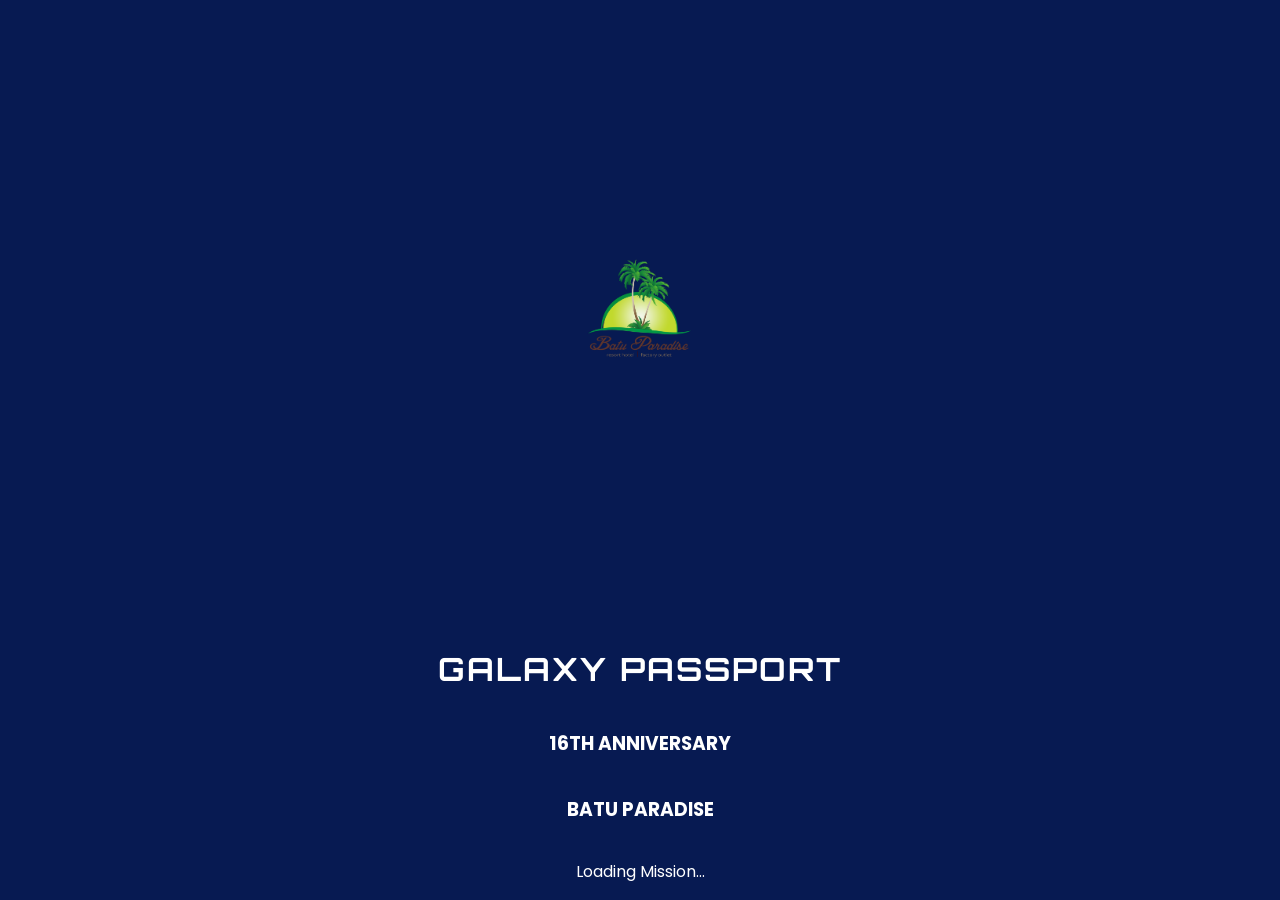
<file: index.html>
<!DOCTYPE html>
<html>
<head>

<meta charset="UTF-8">
<meta name="viewport" content="width=device-width, initial-scale=1">

<title>BP GALAXY</title>

<link rel="stylesheet" href="css/style.css">

</head>

<body>

<div id="splash" class="splash">

    <img src="images/logo.png" class="logo">

    <h1 class="title">
        GALAXY PASSPORT
    </h1>

    <h3 class="subtitle">
        16TH ANNIVERSARY
    </h3>

    <h3 class="subtitle">
        BATU PARADISE
    </h3>

    <p>Loading Mission...</p>

</div>

<div id="login" class="container hidden">

    <br><br><br>

    <div class="card">

        <h2 class="title">
            MISSION LOGIN
        </h2>

        <input type="text"
               id="username"
               placeholder="Username">

        <input type="password"
               id="password"
               placeholder="Password">

        <button class="btn-red"
                onclick="login()">
            LOGIN
        </button>

    </div>

</div>

<script src="js/config.js"></script>

<script>

setTimeout(() => {

    document.getElementById("splash").style.display = "none";
    document.getElementById("login").classList.remove("hidden");

},2000);

if(localStorage.getItem("username")){
    window.location = "dashboard.html";
}

function login(){

    const user =
        document.getElementById("username").value;

    const pass =
        document.getElementById("password").value;

    fetch(API_URL +
        "?action=login&password=" + pass)

    .then(r=>r.json())

    .then(data=>{

        if(data.success){

            localStorage.setItem(
                "username",
                user
            );

            window.location =
                "dashboard.html";

        }else{

            alert("Password salah");

        }

    });

}

</script>

</body>
</html>
</file>
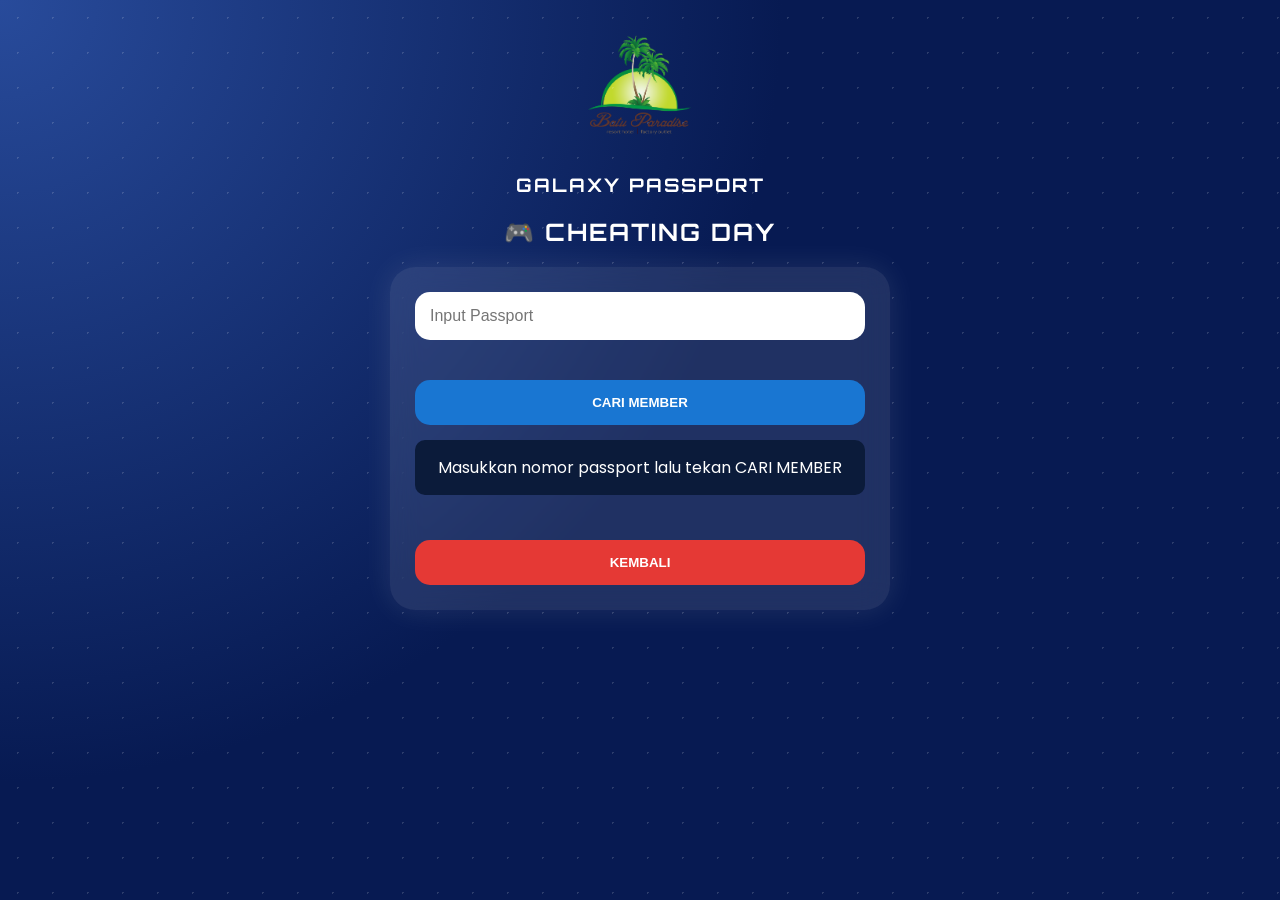
<file: cheating.html>
<!DOCTYPE html>
<html>

<head>

<meta charset="UTF-8">
<meta name="viewport" content="width=device-width, initial-scale=1">

<title>Cheating Day</title>

<link rel="stylesheet" href="css/style.css">
<script src="js/config.js"></script>

<style>

.info-card{
    background:#0b1b3a;
    padding:15px;
    border-radius:10px;
    margin-top:15px;
    color:white;
    text-align:center;
}

.grid{
    display:grid;
    grid-template-columns:repeat(4,1fr);
    gap:10px;
    margin-top:20px;
}

.btn-stamp{
    padding:15px;
    border-radius:10px;
    border:none;
    font-size:18px;
    cursor:pointer;
    font-weight:bold;
}

.active{
    background:#00c3ff;
    color:black;
}

.disabled{
    background:#444;
    color:#ccc;
}

</style>

</head>

<body>

<br>

<img src="images/logo.png" class="logo">

<h3 class="title">
GALAXY PASSPORT
</h3>

<div class="container">

<h2 class="title">
🎮 CHEATING DAY
</h2>

<div class="card">

<input type="text"
id="passport"
placeholder="Input Passport">

<br><br>

<button class="btn-blue"
onclick="loadMember()">

CARI MEMBER

</button>

<div id="info"
class="info-card">

Masukkan nomor passport lalu tekan
CARI MEMBER

</div>

<div id="grid"
class="grid">

</div>

<br>

<button class="btn-red"
onclick="location='dashboard.html'">

KEMBALI

</button>

</div>

</div>

<script>

let ditemukan = false;

function loadMember(){

let passport =
document.getElementById("passport")
.value.trim();

if(passport==""){

    alert("Masukkan nomor passport.");

    return;

}

ditemukan = false;

document.getElementById("info").innerHTML =
"Mencari member...";

document.getElementById("grid").innerHTML =
"";

fetch(
API_URL +
"?action=search&passport=" +
passport
)

.then(r=>r.json())

.then(data=>{

    if(!data.success){

        document.getElementById("info")
        .innerHTML =
        "❌ Member tidak ditemukan";

        return;

    }

    ditemukan = true;

    document.getElementById("info")
    .innerHTML =

    "<b>" + data.nama + "</b><br>" +
    data.hp + "<br><br>" +
    "Stamp : " +
    data.total +
    " / 8";

    renderGrid(data);

});

}

function renderGrid(data){

let html = "";

for(let i=1;i<=8;i++){

    let status = data["stamp"+i];

    html += `

    <button
    class="btn-stamp
    ${status==1?'active':'disabled'}"

    onclick="setStamp(${i})">

    ${status==1 ? "⭐" : "⚪"}

    <br>

    ${i}

    </button>

    `;

}

document.getElementById("grid")
.innerHTML = html;

}

function setStamp(stamp){

if(!ditemukan){

    alert("Cari member terlebih dahulu.");

    return;

}

let passport =
document.getElementById("passport")
.value.trim();

let petugas =
localStorage.getItem("username");

fetch(

API_URL +
"?action=cheating" +
"&passport=" + passport +
"&stamp=" + stamp +
"&petugas=" + petugas

)

.then(r=>r.json())

.then(res=>{

    alert(res.message);

    loadMember();

});

}

</script>

</body>

</html>
</file>
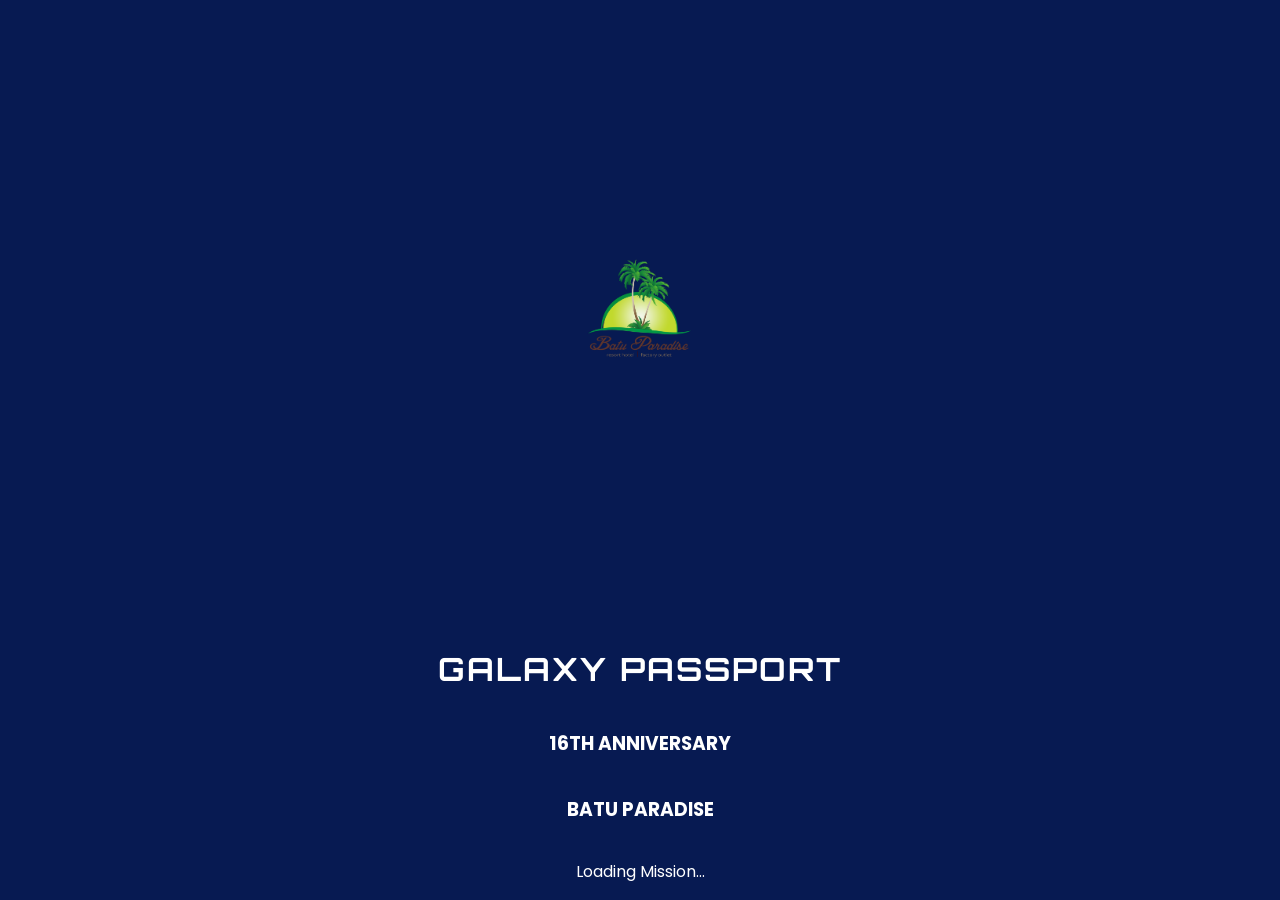
<file: dashboard.html>
<!DOCTYPE html>
<html>

<head>

<meta charset="UTF-8">
<meta name="viewport"
content="width=device-width, initial-scale=1">

<title>Dashboard</title>

<link rel="stylesheet"
href="css/style.css">

<style>

.grid{
    display:grid;
    grid-template-columns:1fr 1fr;
    gap:15px;
}

.dashboard-card{
    background:rgba(255,255,255,0.08);
    border-radius:20px;
    padding:30px 15px;
    text-align:center;
    color:white;
    font-size:20px;
    cursor:pointer;
    border:1px solid rgba(255,255,255,0.1);
    transition:0.3s;
}

.dashboard-card:hover{
    transform:scale(1.03);
}

.stat{
    text-align:left;
    line-height:30px;
}

.big{
    font-size:30px;
    font-weight:bold;
}

.line{
    border-top:1px solid rgba(255,255,255,0.3);
    margin:15px 0;
}

@media(max-width:600px){

    .grid{
        grid-template-columns:1fr;
    }

}

</style>

</head>

<body>

<br>

<img src="images/logo.png"
class="logo">

<h3 class="title">
GALAXY PASSPORT
</h3>

<div class="container">

<h2 class="title">
Halo <span id="petugas"></span> 🚀
</h2>

<div class="grid">

<div class="dashboard-card"
onclick="location='register.html'">

👤

<br><br>

PENDAFTARAN

</div>

<div class="dashboard-card"
onclick="location='stamp.html'">

⭐

<br><br>

STAMP NORMAL

</div>

<div class="dashboard-card"
onclick="location='cheating.html'">

🎮

<br><br>

CHEATING DAY

</div>

<div class="dashboard-card"
onclick="location='report.html'">

🎟

<br><br>

REPORT

</div>

</div>

<br>

<button class="btn-red"
onclick="logout()">

LOGOUT

</button>

<br><br>

<div class="card stat">

<div class="big">

Member :
<span id="member">0</span>

</div>

<div class="line"></div>

<div>

⭐⭐⭐⭐⭐⭐⭐⭐ :
<span id="stamp8">0</span>

</div>

<div>

⭐⭐⭐⭐⭐⭐⭐⚪ :
<span id="stamp7">0</span>

</div>

<div>

⭐⭐⭐⭐⭐⭐⚪⚪ :
<span id="stamp6">0</span>

</div>

<div>

⭐⭐⭐⭐⭐⚪⚪⚪ :
<span id="stamp5">0</span>

</div>

<div>

⭐⭐⭐⭐⚪⚪⚪⚪ :
<span id="stamp4">0</span>

</div>

<div>

⭐⭐⭐⚪⚪⚪⚪⚪ :
<span id="stamp3">0</span>

</div>

<div>

⭐⭐⚪⚪⚪⚪⚪⚪ :
<span id="stamp2">0</span>

</div>

<div>

⭐⚪⚪⚪⚪⚪⚪⚪ :
<span id="stamp1">0</span>

</div>

<div class="line"></div>

<div class="big">

Belum Lengkap :
<span id="belum">0</span>

</div>

</div>

<br><br>

</div>

<script src="js/config.js"></script>

<script>

if(!localStorage.getItem("username")){

    window.location="index.html";

}

document.getElementById(
    "petugas"
).innerHTML =
localStorage.getItem(
    "username"
);

function logout(){

    localStorage.removeItem(
        "username"
    );

    window.location =
    "index.html";

}

fetch(
    API_URL +
    "?action=stats"
)

.then(r=>r.json())

.then(data=>{

    document.getElementById(
        "member"
    ).innerHTML =
    data.member;

    document.getElementById(
        "stamp8"
    ).innerHTML =
    data.stamp8;

    document.getElementById(
        "stamp7"
    ).innerHTML =
    data.stamp7;

    document.getElementById(
        "stamp6"
    ).innerHTML =
    data.stamp6;

    document.getElementById(
        "stamp5"
    ).innerHTML =
    data.stamp5;

    document.getElementById(
        "stamp4"
    ).innerHTML =
    data.stamp4;

    document.getElementById(
        "stamp3"
    ).innerHTML =
    data.stamp3;

    document.getElementById(
        "stamp2"
    ).innerHTML =
    data.stamp2;

    document.getElementById(
        "stamp1"
    ).innerHTML =
    data.stamp1;

    document.getElementById(
        "belum"
    ).innerHTML =
    data.belum;

});

</script>

</body>
</html>
</file>
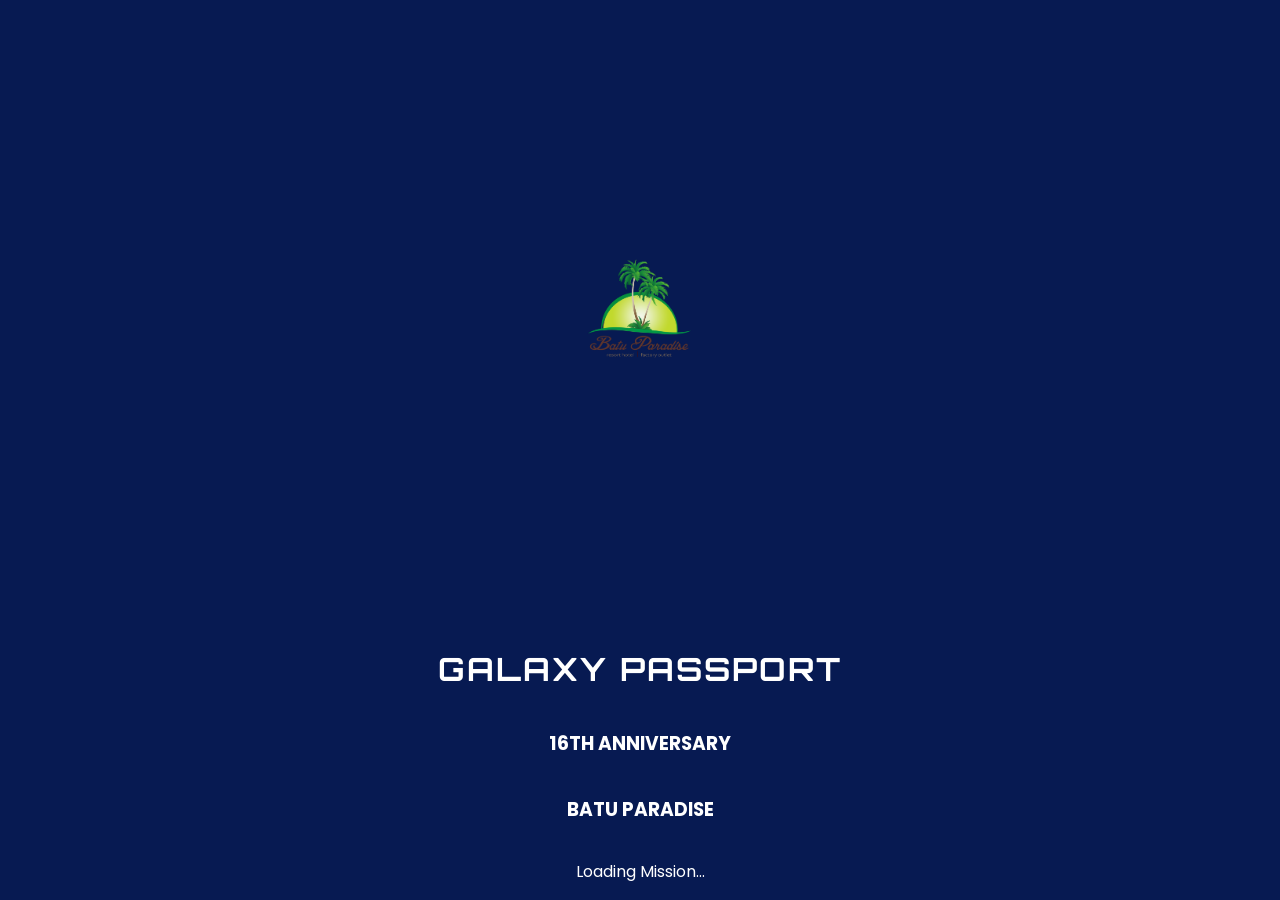
<file: register.html>
```html
<!DOCTYPE html>
<html>

<head>

<meta charset="UTF-8">
<meta name="viewport" content="width=device-width, initial-scale=1">

<title>Pendaftaran</title>

<link rel="stylesheet" href="css/style.css">
<script src="js/config.js"></script>

</head>

<body>

<br>

<img src="images/logo.png" class="logo">

<h3 class="title">
GALAXY PASSPORT
</h3>

<div class="container">

    <h2 class="title">
        👤 PENDAFTARAN
    </h2>

    <div class="card">

        <input type="text"
               id="passport"
               placeholder="No Passport"
               onkeyup="cekPassport()">

        <input type="text"
               id="nama"
               placeholder="Nama">

        <input type="text"
               id="hp"
               placeholder="No HP">

        <div id="info"></div>

        <br>

        <button class="btn-blue"
                onclick="simpan()">

            SIMPAN

        </button>

        <br><br>

        <button class="btn-red"
                onclick="location='dashboard.html'">

            KEMBALI

        </button>

    </div>

</div>

<script>

if(!localStorage.getItem("username")){
    window.location="index.html";
}

function cekPassport(){

    let passport=
    document.getElementById("passport").value;

    if(passport=="") return;

    fetch(
        API_URL +
        "?action=search&passport=" +
        passport
    )

    .then(r=>r.json())

    .then(data=>{

        if(data.success){

            document.getElementById("info").innerHTML=
            "❌ Passport sudah terdaftar<br><br>" +
            data.nama +
            "<br>" +
            data.hp;

        }else{

            document.getElementById("info").innerHTML=
            "✅ Passport tersedia";

        }

    });

}

function simpan(){

    let passport=
    document.getElementById("passport").value;

    let nama=
    document.getElementById("nama").value;

    let hp=
    document.getElementById("hp").value;

    if(passport==""){
        alert("Passport wajib diisi");
        return;
    }

    if(nama==""){
        alert("Nama wajib diisi");
        return;
    }

    if(hp==""){
        alert("HP wajib diisi");
        return;
    }

    fetch(
        API_URL +
        "?action=register" +
        "&passport=" + passport +
        "&nama=" + encodeURIComponent(nama) +
        "&hp=" + hp
    )

    .then(r=>r.json())

    .then(data=>{

        if(data.success){

            alert("Member berhasil ditambahkan");

            location.reload();

        }else{

            alert(data.message);

        }

    });

}

</script>

</body>

</html>
```
</file>
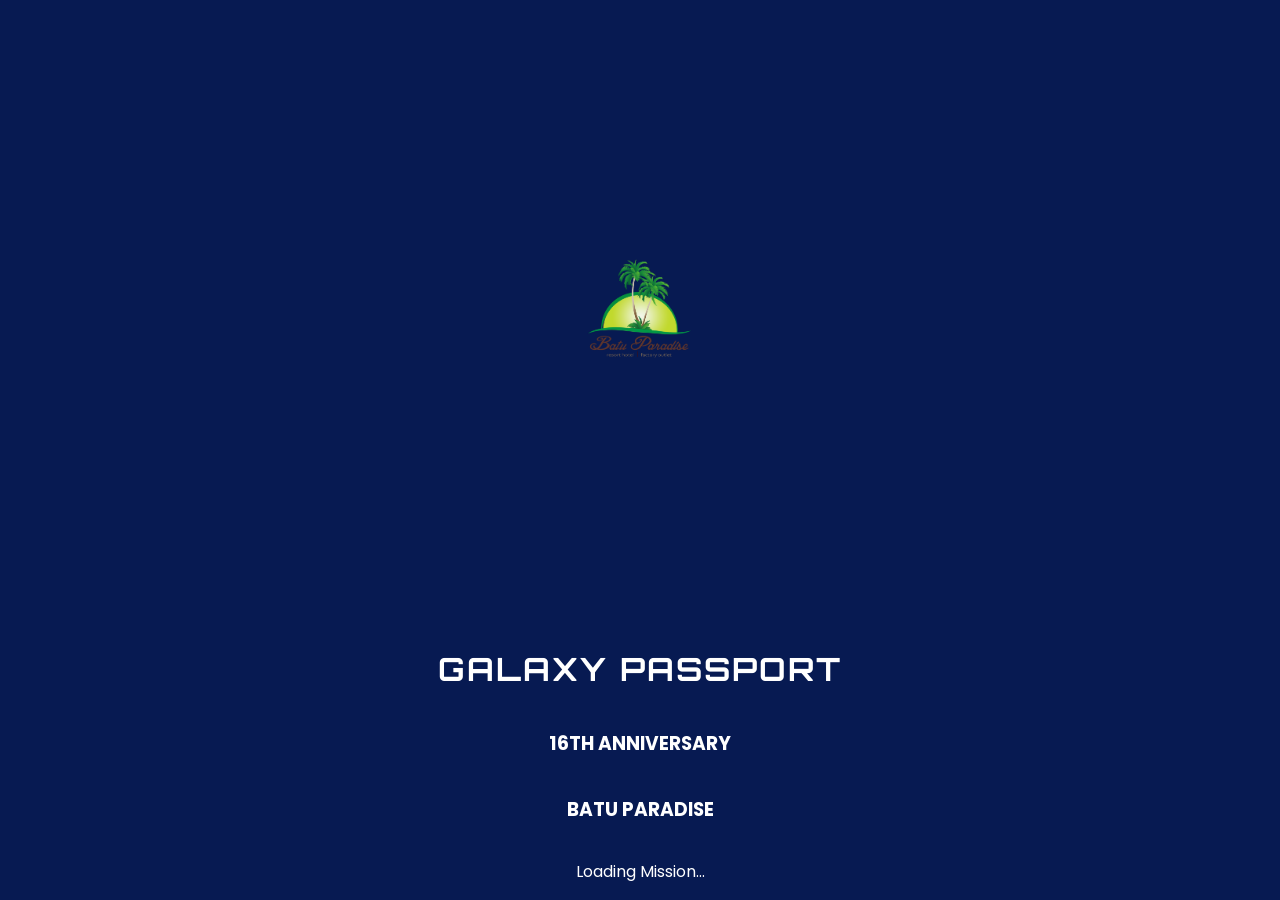
<file: stamp.html>
<!DOCTYPE html>
<html>

<head>

<meta charset="UTF-8">
<meta name="viewport"
content="width=device-width, initial-scale=1">

<title>Stamp Normal</title>

<link rel="stylesheet"
href="css/style.css">

<script src="js/config.js"></script>

</head>

<body>

<br>

<img src="images/logo.png" class="logo">

<h3 class="title">
GALAXY PASSPORT
</h3>

<div class="container">

    <h2 class="title">
        ⭐ STAMP NORMAL
    </h2>

    <div class="card">

        <input type="text"
               id="passport"
               placeholder="No Passport">

        <br><br>

        <button class="btn-blue"
                onclick="cari()">

            CARI MEMBER

        </button>

        <br><br>

        <h3 id="nama">
            -
        </h3>

        <p id="hp">
            -
        </p>

        <div class="stars"
             id="stars">

            ⚪ ⚪ ⚪ ⚪ ⚪ ⚪ ⚪ ⚪

        </div>

        <br>

        <button class="btn-blue"
                onclick="beriStamp()">

            BERIKAN STAMP

        </button>

        <br><br>

        <button class="btn-red"
                onclick="location='dashboard.html'">

            KEMBALI

        </button>

    </div>

</div>

<script>

if(!localStorage.getItem("username")){

    window.location = "index.html";

}

let ditemukan = false;

function cari(){

    let passport =
    document.getElementById("passport")
    .value.trim();

    if(passport==""){

        alert("Masukkan nomor passport.");

        return;

    }

    ditemukan = false;

    document.getElementById("nama")
    .innerHTML = "Mencari...";

    document.getElementById("hp")
    .innerHTML = "";

    document.getElementById("stars")
    .innerHTML =
    "⚪ ⚪ ⚪ ⚪ ⚪ ⚪ ⚪ ⚪";

    fetch(
        API_URL +
        "?action=search&passport=" +
        passport
    )

    .then(r=>r.json())

    .then(data=>{

        if(data.success){

            ditemukan = true;

            document.getElementById("nama")
            .innerHTML = data.nama;

            document.getElementById("hp")
            .innerHTML = data.hp;

            let s = "";

            for(let i=1;i<=8;i++){

                if(data["stamp"+i]==1){

                    s += "⭐ ";

                }else{

                    s += "⚪ ";

                }

            }

            document.getElementById("stars")
            .innerHTML = s;

        }else{

            document.getElementById("nama")
            .innerHTML =
            "Member tidak ditemukan";

            document.getElementById("hp")
            .innerHTML = "";

            document.getElementById("stars")
            .innerHTML =
            "⚪ ⚪ ⚪ ⚪ ⚪ ⚪ ⚪ ⚪";

        }

    });

}

function beriStamp(){

    if(!ditemukan){

        alert(
            "Cari member terlebih dahulu."
        );

        return;

    }

    let passport =
    document.getElementById("passport")
    .value.trim();

    let petugas =
    localStorage.getItem("username");

    fetch(
        API_URL +
        "?action=stamp" +
        "&passport=" + passport +
        "&petugas=" + petugas
    )

    .then(r=>r.json())

    .then(data=>{

        alert(data.message);

        cari();

    });

}

</script>

</body>

</html>
</file>
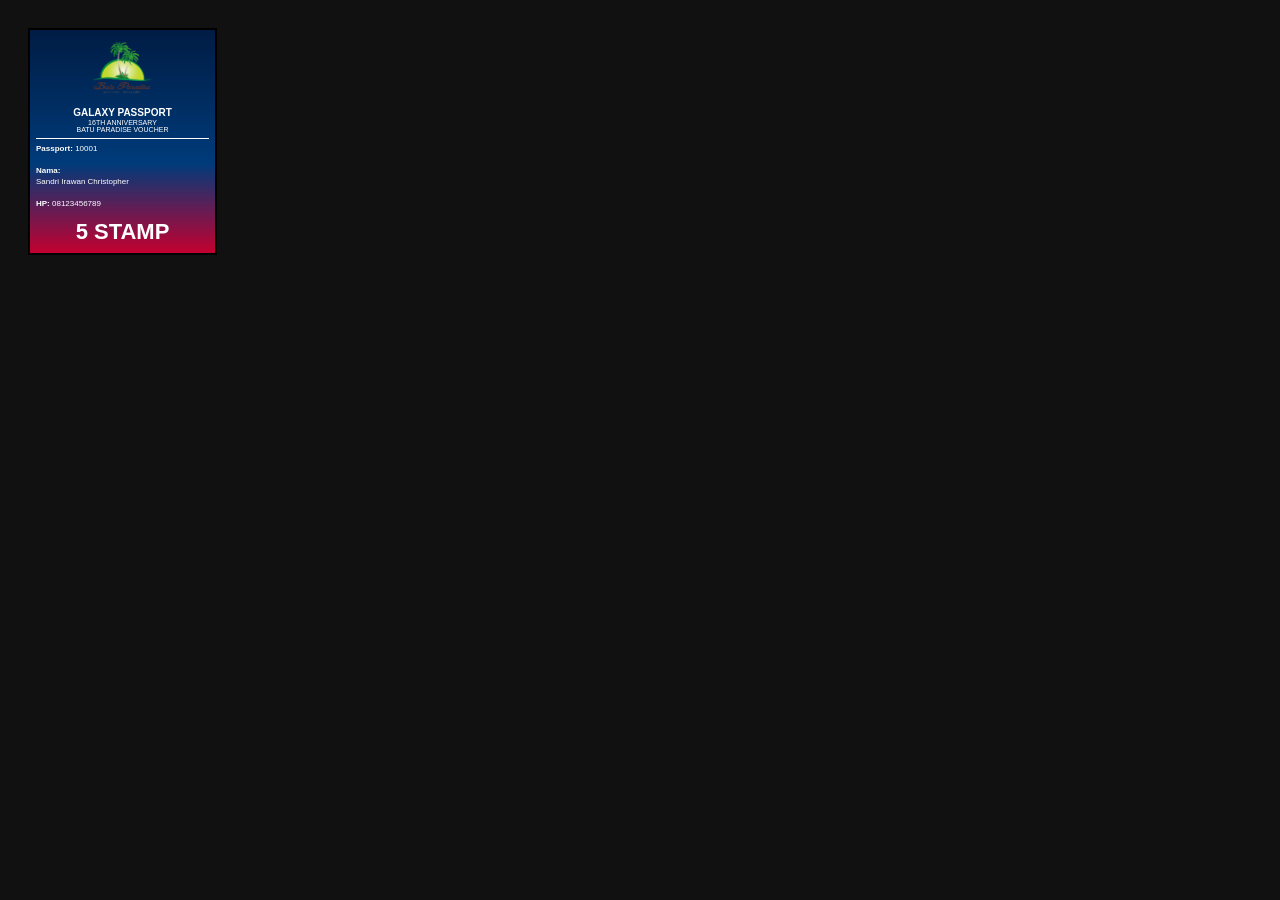
<file: voucher.html>
<!DOCTYPE html>
<html>

<head>

<meta charset="UTF-8">

<title>Voucher Template</title>

<style>

body{
    background:#111;
    padding:20px;
}

.voucher{

    width:5cm;
    height:6cm;

    border:2px solid black;

    background:
    linear-gradient(
    180deg,
    #001c44 0%,
    #003b7a 60%,
    #c3002f 100%);

    color:white;

    font-family:Arial;

    box-sizing:border-box;

    padding:6px;

    position:relative;

    overflow:hidden;
}

.logo{

    width:18mm;

    height:18mm;

    display:block;

    margin:auto;
}

.title{

    text-align:center;

    color:white;

    font-size:10px;

    font-weight:bold;

    margin-top:3px;

    line-height:12px;
}

.subtitle{

    text-align:center;

    font-size:7px;

    color:#ffffff;

    margin-bottom:5px;
}

.line{

    border-top:1px solid white;

    margin:4px 0;
}

.info{

    font-size:8px;

    line-height:11px;

    word-break:break-word;
}

.label{

    font-weight:bold;
}

.nama{

    display:-webkit-box;

    -webkit-line-clamp:2;

    -webkit-box-orient:vertical;

    overflow:hidden;

    max-height:22px;
}

.stamp{

    position:absolute;

    bottom:8px;

    left:0;

    width:100%;

    text-align:center;

    font-size:22px;

    font-weight:bold;

    color:white;
}

</style>

</head>

<body>

<div class="voucher">

    <img src="images/logo.png"
    class="logo">

    <div class="title">
        GALAXY PASSPORT
    </div>

    <div class="subtitle">
        16TH ANNIVERSARY<br>
        BATU PARADISE VOUCHER
    </div>

    <div class="line"></div>

    <div class="info">

        <span class="label">
        Passport:
        </span>

        10001

        <br><br>

        <span class="label">
        Nama:
        </span>

        <div class="nama">
            Sandri Irawan Christopher
        </div>

        <br>

        <span class="label">
        HP:
        </span>

        08123456789

    </div>

    <div class="stamp">

        5 STAMP

    </div>

</div>

</body>

</html>
</file>
<file: css/style.css>
@import url('https://fonts.googleapis.com/css2?family=Orbitron:wght@500;700&family=Poppins:wght@300;400;500;600&display=swap');

body{
    margin:0;
    padding:0;
    min-height:100vh;
    font-family:'Poppins',sans-serif;
    color:white;
    background:
    radial-gradient(circle at top left,#284b9b 0%,#071a52 50%),
    linear-gradient(135deg,#071a52,#102c65,#0d1635);
    background-attachment:fixed;
}

body:before{
    content:"";
    position:fixed;
    width:100%;
    height:100%;
    background-image:
    radial-gradient(white 1px,transparent 1px);
    background-size:35px 35px;
    opacity:0.15;
    pointer-events:none;
}

.title{
    font-family:'Orbitron',sans-serif;
    text-align:center;
    letter-spacing:2px;
}

.subtitle{
    text-align:center;
}

.logo{
    width:120px;
    display:block;
    margin:auto;
}

.container{
    width:92%;
    max-width:500px;
    margin:auto;
}

.card{
    background:rgba(255,255,255,0.1);
    backdrop-filter:blur(15px);
    border-radius:25px;
    padding:25px;
    box-shadow:0 0 30px rgba(255,255,255,0.1);
}

input{
    width:100%;
    padding:15px;
    margin-bottom:15px;
    border:none;
    border-radius:15px;
    box-sizing:border-box;
    font-size:16px;
}

button{
    width:100%;
    padding:15px;
    border:none;
    border-radius:15px;
    font-weight:bold;
    cursor:pointer;
    transition:0.3s;
}

button:hover{
    transform:scale(1.03);
}

.btn-red{
    background:#e53935;
    color:white;
}

.btn-blue{
    background:#1976d2;
    color:white;
}

.dashboard-grid{
    display:grid;
    grid-template-columns:1fr 1fr;
    gap:15px;
}

.dashboard-card{
    background:rgba(255,255,255,0.12);
    padding:25px;
    border-radius:20px;
    text-align:center;
    font-size:18px;
    cursor:pointer;
    transition:0.3s;
}

.dashboard-card:hover{
    transform:translateY(-5px);
    box-shadow:0 0 25px rgba(255,255,255,0.2);
}

.stat-card{
    text-align:center;
    margin-bottom:15px;
}

.stat-number{
    font-size:35px;
    font-weight:bold;
}

.stars{
    font-size:32px;
    text-align:center;
    animation:pulse 2s infinite;
}

@keyframes pulse{

0%{
    transform:scale(1);
}

50%{
    transform:scale(1.05);
}

100%{
    transform:scale(1);
}

}

.splash{
    position:fixed;
    width:100%;
    height:100%;
    background:#071a52;
    display:flex;
    flex-direction:column;
    justify-content:center;
    align-items:center;
    z-index:999;
}

.hidden{
    display:none;
}

@media(max-width:600px){

.dashboard-grid{
    grid-template-columns:1fr;
}

}
</file>
